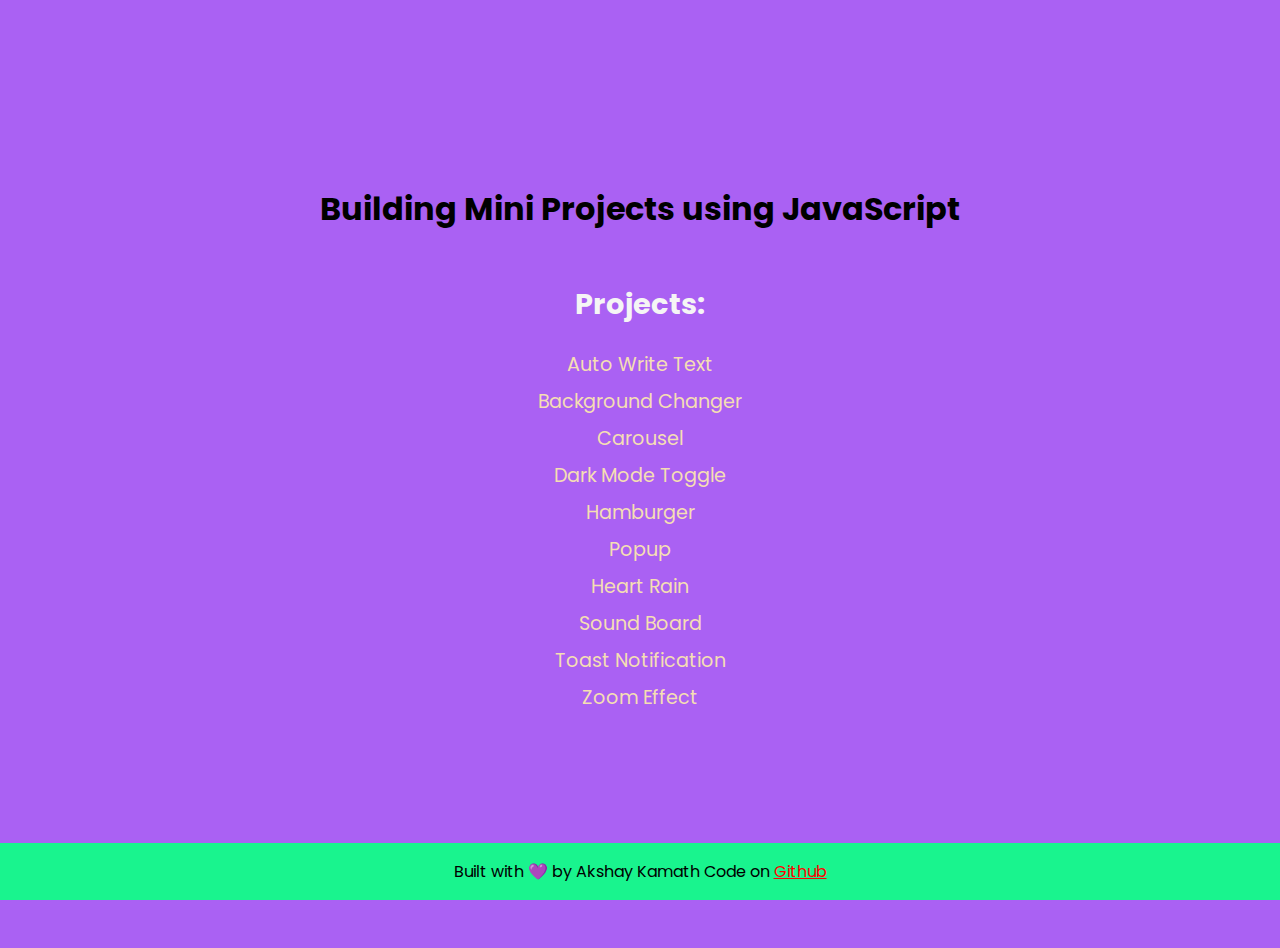
<file: index.html>
<!DOCTYPE html>
<html lang="en">
    <head>
        <meta charset="UTF-8" />
        <meta name="viewport" content="width=device-width, initial-scale=1.0" />
        <title>Building Mini Projects in JavaScript</title>
        <link rel="stylesheet" href="style.css" />
    </head>
    <body>
     
        <h1>Building Mini Projects using JavaScript</h1>
        <h3>Projects:</h3>
        <ul>
            <li>
                <a target="_blank" href="Auto Write Text/index.html"
                    >Auto Write Text</a
                >
            </li>
            <li>
                <a target="_blank" href="Background Changer/index.html"
                    >Background Changer</a
                >
            </li>
            <li>
                <a target="_blank" href="#">Carousel</a>
            </li>
            <li>
                <a target="_blank" href="#"
                    >Dark Mode Toggle</a
                >
            </li>
            <li>
                <a target="_blank" href="Hamburger Button/index.html">Hamburger</a>
            </li>
            <li>
                <a target="_blank" href="Pop Up Modal/index.html">Popup</a>
            </li>
            <li>
                <a target="_blank" href="Heart Rain/index.html"
                    >Heart Rain</a
                >
            </li>
            <li>
                <a target="_blank" href="#">Sound Board</a>
            </li>
            <li>
                <a target="_blank" href="Toast Notifications/index.html"
                    >Toast Notification</a
                >
            </li>
            <li>
                <a target="_blank" href="#">Zoom Effect</a>
            </li>
        </ul>

        <footer>
            Built with 💜 by Akshay Kamath
            Code on
            <a
                target="_blank"
                href="https://github.com/akshaykamath45/Mini-JS-Projects"
                >Github</a
            >
        </footer>
    </body>
</html>
</file>
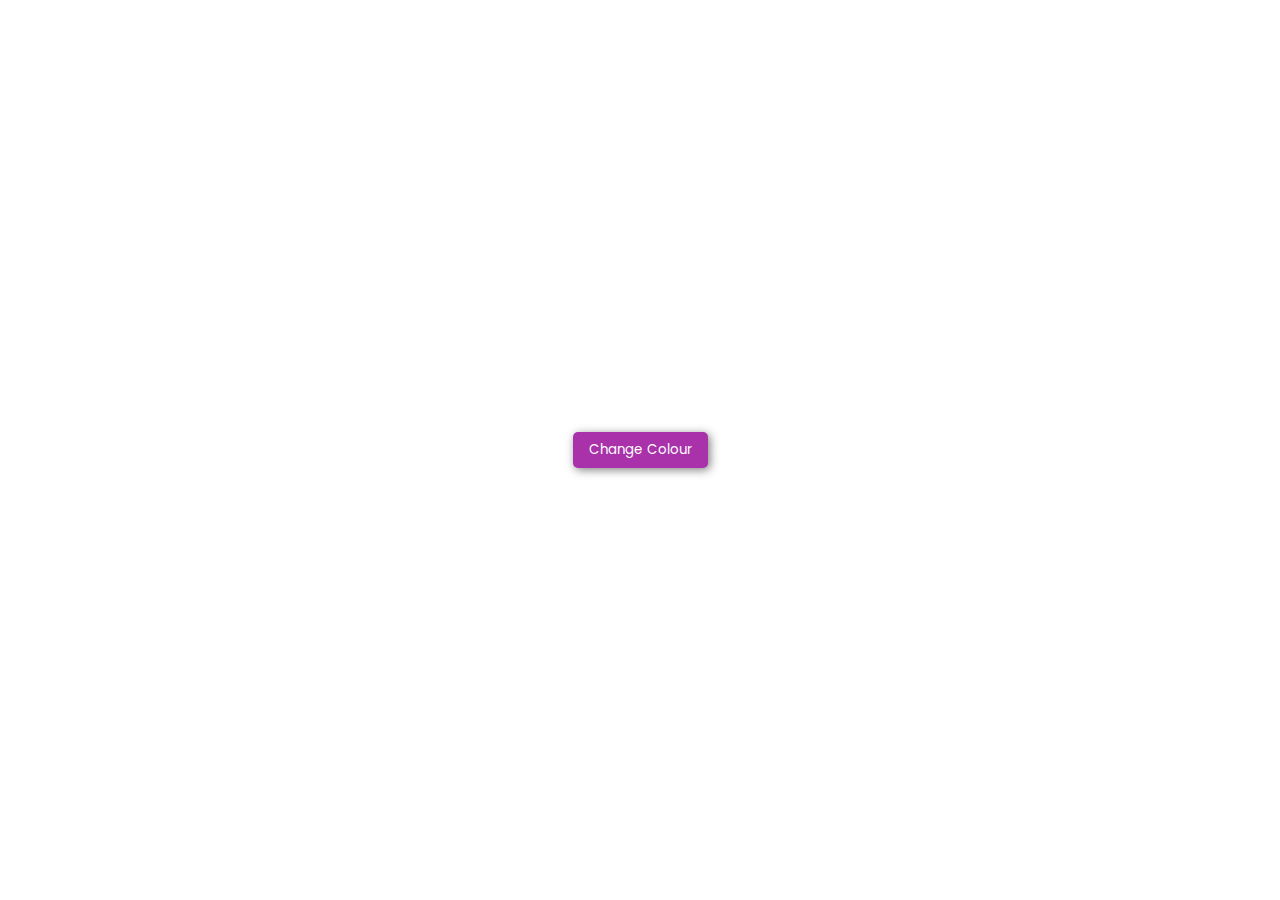
<file: Background Changer/index.html>
<!DOCTYPE html>
<html lang="en">
    <head>
        <meta charset="UTF-8" />
        <meta name="viewport" content="width=device-width, initial-scale=1.0" />
        <title>Background Changer</title>
        <link rel="stylesheet" href="style.css" />
        <script src="script.js" defer></script>
    </head>
    <body>
        <button id="btn">Change Colour</button>
    </body>
</html>
</file>
<file: style.css>
@import url("https://fonts.googleapis.com/css2?family=Poppins:wght@200;400;600&display=swap");

* {
    box-sizing: border-box;
}

body {
    background-color: rgba(123, 11, 236, 0.649);
    display: flex;
    flex-direction: column;
    align-items: center;
    justify-content: center;
    font-family: "Poppins", sans-serif;
    margin: 0 0 3rem;
    min-height: 100vh;
}

h3 {
    color: whitesmoke;
    font-size: 1.8rem;
    margin-bottom: 0;
}

ul {
    list-style-type: none;
    padding: 0;
}

li {
    margin: 0.5rem 0;
    text-align: center;
}

li a {
    color: wheat;
    font-size: 1.2rem;
    text-decoration: none;
}

footer {
    background-color: rgb(25, 244, 142);
    color: black;
    padding: 1rem;
    text-align: center;
    position: fixed;
    bottom: 0;
    width: 100%;
}

footer a {
    color: red;
}
</file>
<file: Background Changer/style.css>
@import url("https://fonts.googleapis.com/css2?family=Poppins:wght@200;400;600&display=swap");

* {
    box-sizing: border-box;
}

body {
    display: flex;
    align-items: center;
    justify-content: center;
    font-family: "Poppins", sans-serif;
    margin: 0;
    min-height: 100vh;
}

button{
    background-color:rgb(169, 49, 169);
    border: none;
    border-radius: 5px;
    color: white;
    padding: 0.5rem 1rem;
    font-family: inherit;
    box-shadow: 2px 2px 10px rgba(0,0,0,0.5);
}
</file>
